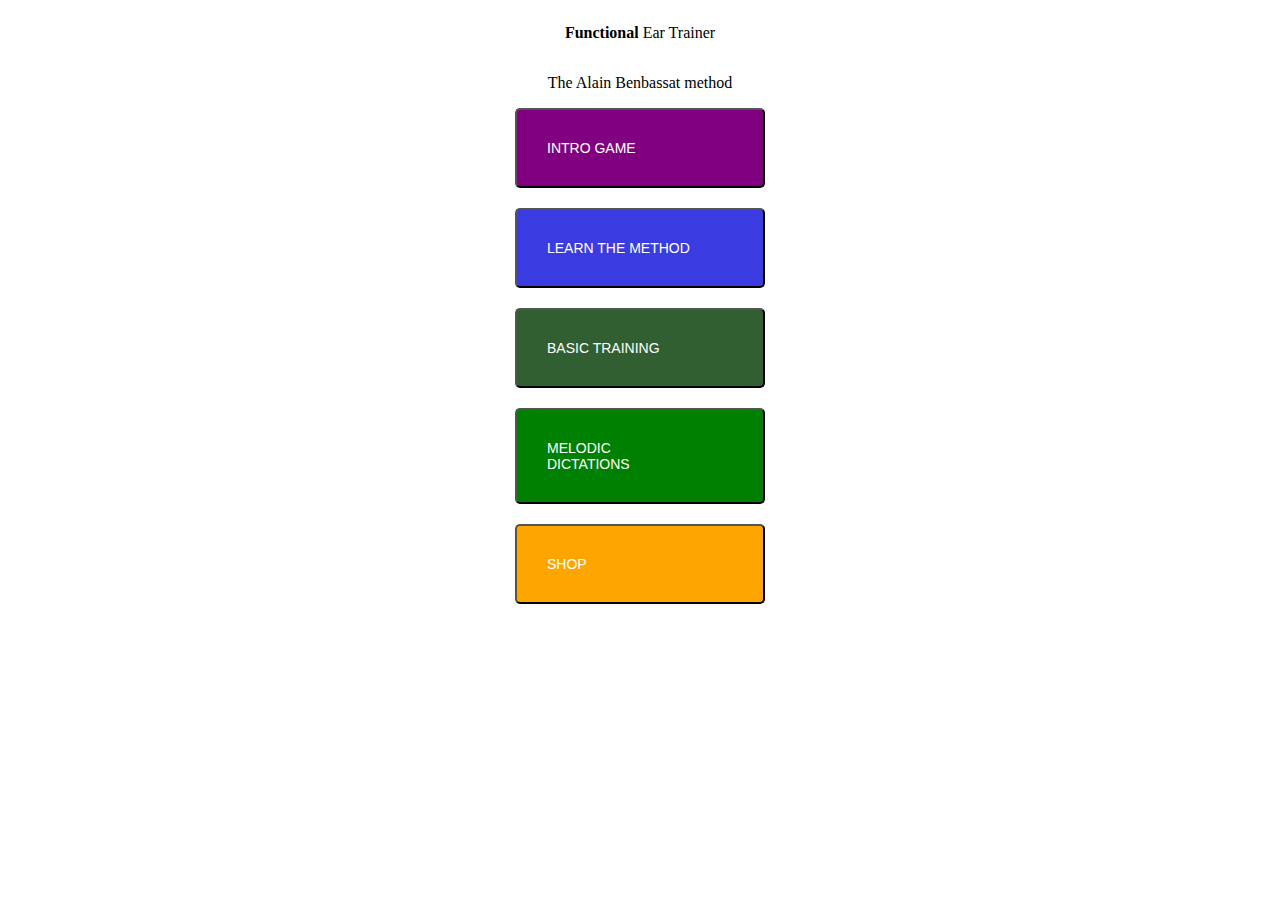
<file: homepage/index.html>
<!DOCTYPE html>
<html lang="en">
<head>
    <meta charset="UTF-8">
    <meta http-equiv="X-UA-Compatible" content="IE=edge">
    <meta name="viewport" content="width=device-width, initial-scale=1.0">
    <link rel="stylesheet" href="style.css">
    <title>Functional Ear Training</title>
</head>
<body>
    <div class="outer">
        <div class="medium">
            <div class="content button-container">
                <p><strong>Functional</strong> Ear Trainer</p>
                <p class="second">The Alain Benbassat method</p>

                <button class="intro-game"><a href="intro/intro.html">INTRO GAME</a></button>
                <button class="learn-the-method"><a href="##">LEARN THE METHOD</a></button>
                <button class="basic-Training"><a href="##">BASIC TRAINING</a></button>
                <button class="melodic-dictations"><a href="##">MELODIC DICTATIONS</a></button>
                <button class="shop"><a href="">SHOP</a></button>
            </div>


        </div>
    </div>
</body>
</html>
</file>
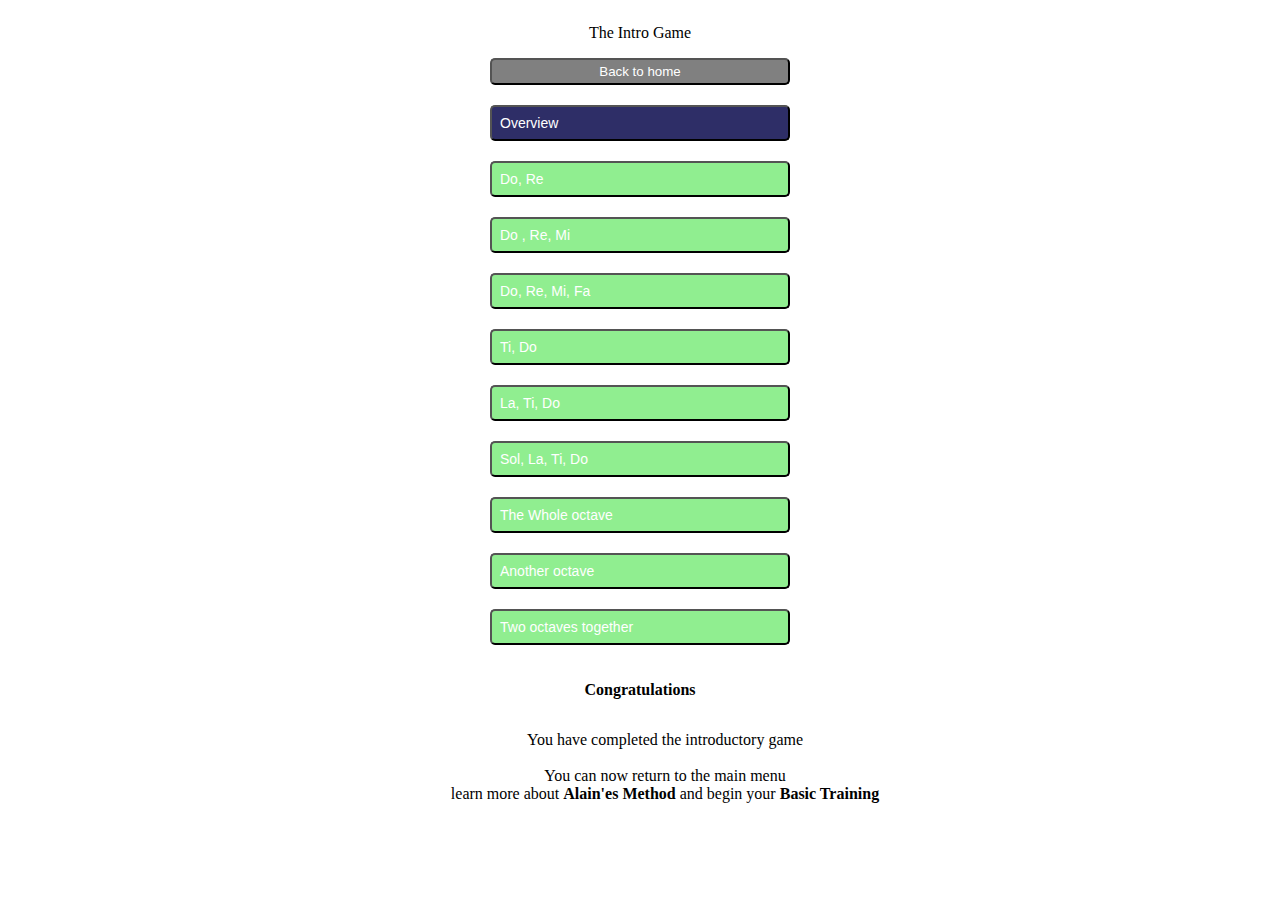
<file: homepage/intro/intro.html>
<!DOCTYPE html>
<html lang="en">
<head>
    <meta charset="UTF-8">
    <meta http-equiv="X-UA-Compatible" content="IE=edge">
    <meta name="viewport" content="width=device-width, initial-scale=1.0">
    <link rel="stylesheet" href="intro.css">
    <title>Intro-game</title>
</head>
<body>
    <div class="outer">
        <div class="medium">
            <div class="content button-container">
                
                <p class="second">The Intro Game</p>
                <button class="back"><a href="../index.html">Back to home</a></button>

                <button class="Overview"><a href="##">Overview</a></button>
                <button class="Dore"><a href="##">Do, Re</a></button>
                <button class="Doremi"><a href="##">Do , Re, Mi</a></button>
                <button class="Doremifa"><a href="##">Do, Re, Mi, Fa</a></button>
                <button class="Tido"><a href="##">Ti, Do</a></button>
                <button class="Latido"><a href="##">La, Ti, Do</a></button>
                <button class="Solatido"><a href="##">Sol, La, Ti, Do</a></button>
                <button class="The-Whole-Octave"><a href="##">The Whole octave</a></button>
                <button class="Another-octave"><a href="##">Another octave</a></button>
                <button class="Two-octaves-together"><a href="##">Two octaves together</a></button>
                <p class="greet"><strong>Congratulations</strong></p>
                <p class="greet-two">You have completed the introductory game <br>
                    <br>
                    You can now return to the main menu <br> learn more about <strong>Alain'es Method</strong> and begin your 
                    <strong>Basic Training</strong>

                </p>
            </div>


        </div>
    </div>
</body>
</html>
</file>
<file: homepage/style.css>
.intro-game, .learn-the-method, .basic-Training, .melodic-dictations, .shop{
background-color: purple;
border-radius: 5px;
padding: 30px;
padding-right: 72px;
color: white;
text-align: left;
display: inline-block;
font-size: 14px;

}

.button-container {
    display: flex;
    justify-content: center;
    align-items: center;
    flex-direction: column;
}

  .button-container button{
      width: 250px;
      margin-bottom: 20px;
  }
  
  .learn-the-method{
    background-color:rgb(59, 59, 226);
    }

.basic-Training{
    background-color: rgb(50, 95, 50);
}

.melodic-dictations{
    background-color: green;
}

.shop{
    background-color: orange;
}
  

a{
    text-decoration: none;
    color: white;
    text-align: center;
}

.second{
    margin: 1px solid red;
}
</file>
<file: homepage/intro/intro.css>
.button-container {
    display: flex;
    justify-content: center;
    align-items: center;
    flex-direction: column;
}

.button-container button{
    width: 300px;
    margin-bottom: 20px;
}

 .Dore, .Doremi, 
.Doremifa, .Tido, 
.Latido, .Solatido, 
.The-Whole-Octave, 
.Another-octave, 
.Two-octaves-together{
background-color: lightgreen;
border-radius: 5px;
padding: 8px;
padding-right: 72px;
color: white;
text-align: left;
display: inline-block;
font-size: 14px;
}

a{
    color: white;
    text-decoration: none;
}

.Overview{
background-color: rgb(46, 46, 103);
border-radius: 5px;
padding: 8px;
padding-right: 72px;
color: white;
text-align: left;
display: inline-block;
font-size: 14px;
}
.back{
    background-color: grey;
border-radius: 5px;
padding: 4px;
}

p{
    text-align: center;
}

.greet-two{
    margin-left: 50px;
}
</file>
